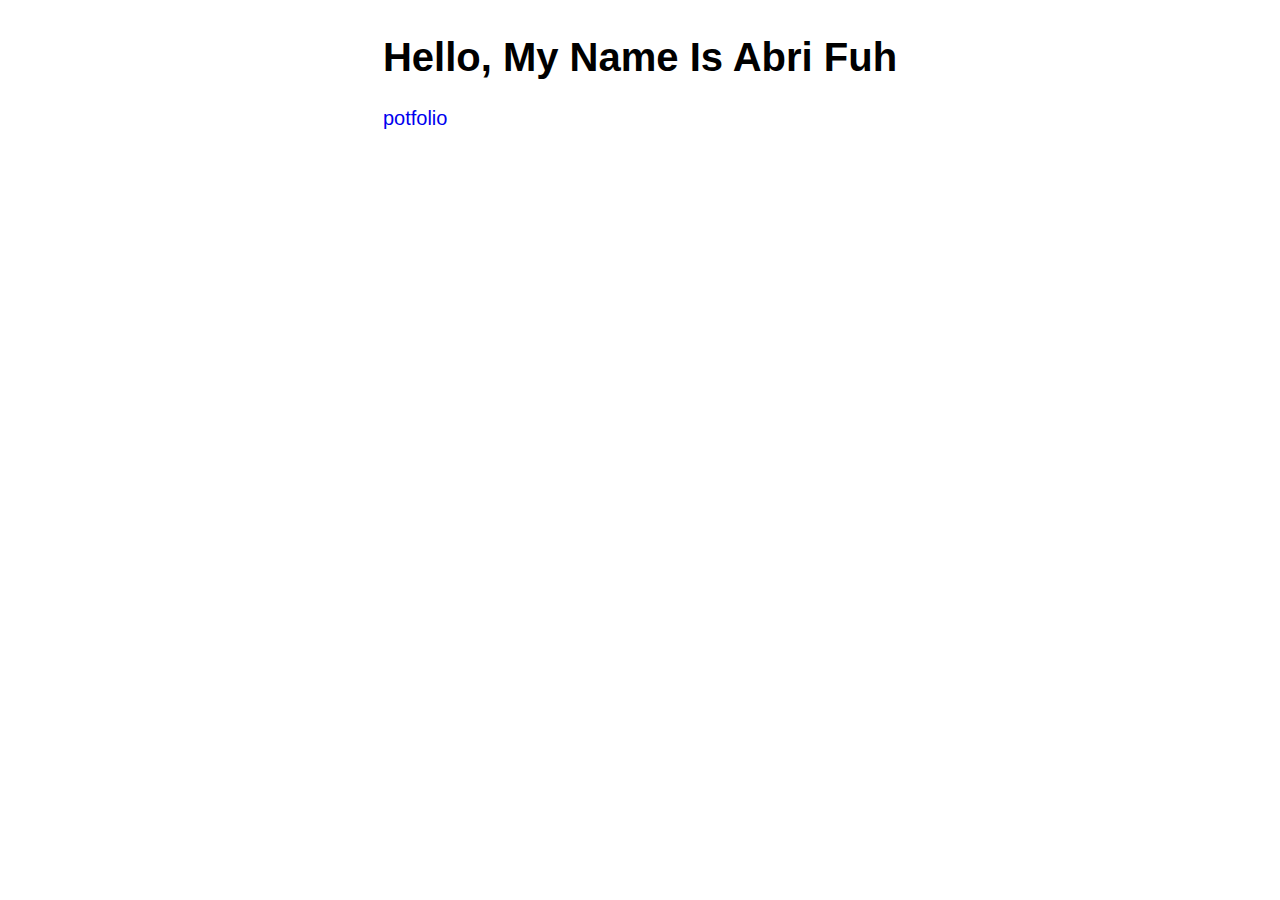
<file: my one page project/index.html>
<!DOCTYPE html>
<html lang="en">
<head>
    <meta charset="UTF-8">
    <meta http-equiv="X-UA-Compatible" content="IE=edge">
    <meta name="viewport" content="width=device-width, initial-scale=1.0">
    <link rel="stylesheet" href="style.css">
    <title>My Website</title>
</head>
<body>
 <!-- Hero section -->
<section id="hero">
    <div class="hero container">
        <div>
            <h1>Hello, My Name Is Abri Fuh</h1>
            <a href="#" type="button" class="cta">potfolio</a>
        </div>
    </div>
</section>
 <!-- End Hero section -->
</body>
</html>
</file>
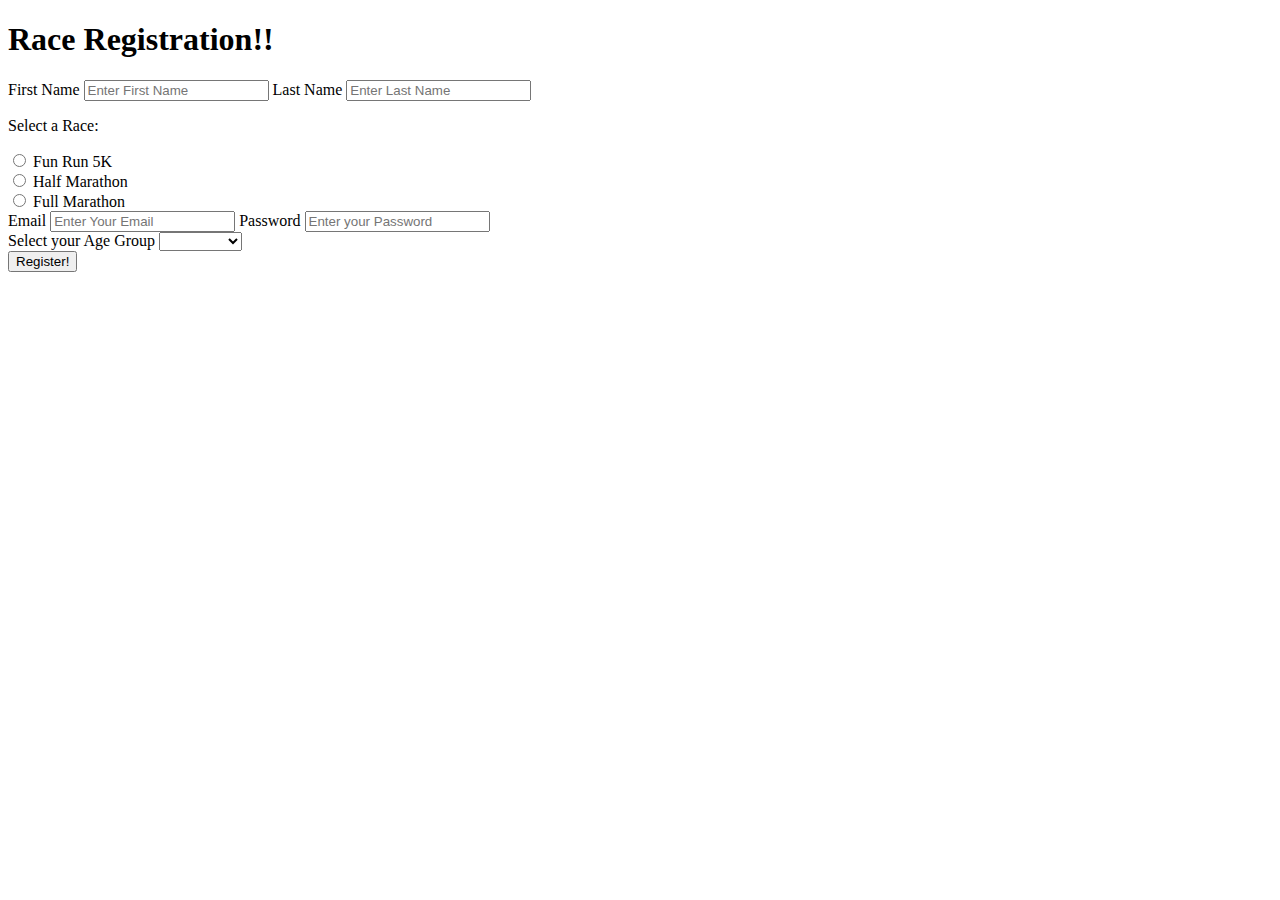
<file: registration-form/index.html>
<!DOCTYPE html>
<html lang="en">

<head>
    <meta charset="UTF-8">
    <meta name="viewport" content="width=device-width, initial-scale=1.0">
    <title>Registration Form</title>
</head>

<body>
    <h1>Race Registration!!</h1>
    <form action="/buamtech">
        <div>
            <label for="first-name">First Name</label>
            <input type="name" id="first-name" placeholder="Enter First Name">

            <label for="last-name">Last Name</label>
            <input type="name" id="last-name" placeholder="Enter Last Name">
        </div>
        <div>
            <p>Select a Race:</p>
            <input type="radio" id="fun-run">
            <label for="fun-run">Fun Run 5K</label> <br>
            <input type="radio" name="q" id="half-run">
            <label for="half-run">Half Marathon</label><br>
            <input type="radio" id="full-run">
            <label for="full-run">Full Marathon</label><br>
                                                       
        </div>
        <div><label for="email">Email</label>
             <input type="email" id="email" placeholder="Enter Your Email">
             <label for="password">Password</label>
             <input type="password" id="password" placeholder="Enter your Password">
        </div>
       <label for="age">Select your Age Group</label>
        <select name="age" id="age">
        <option value=""></option>
        <option value="under-age">under 18</option>
        <option value="young-adults">age 18-25</option>
        <option value="grown-adults">age 26-30</option>
    </select>
    <div>
    <button>Register!</button>
</div>
    </form>
</body>

</html>
</file>
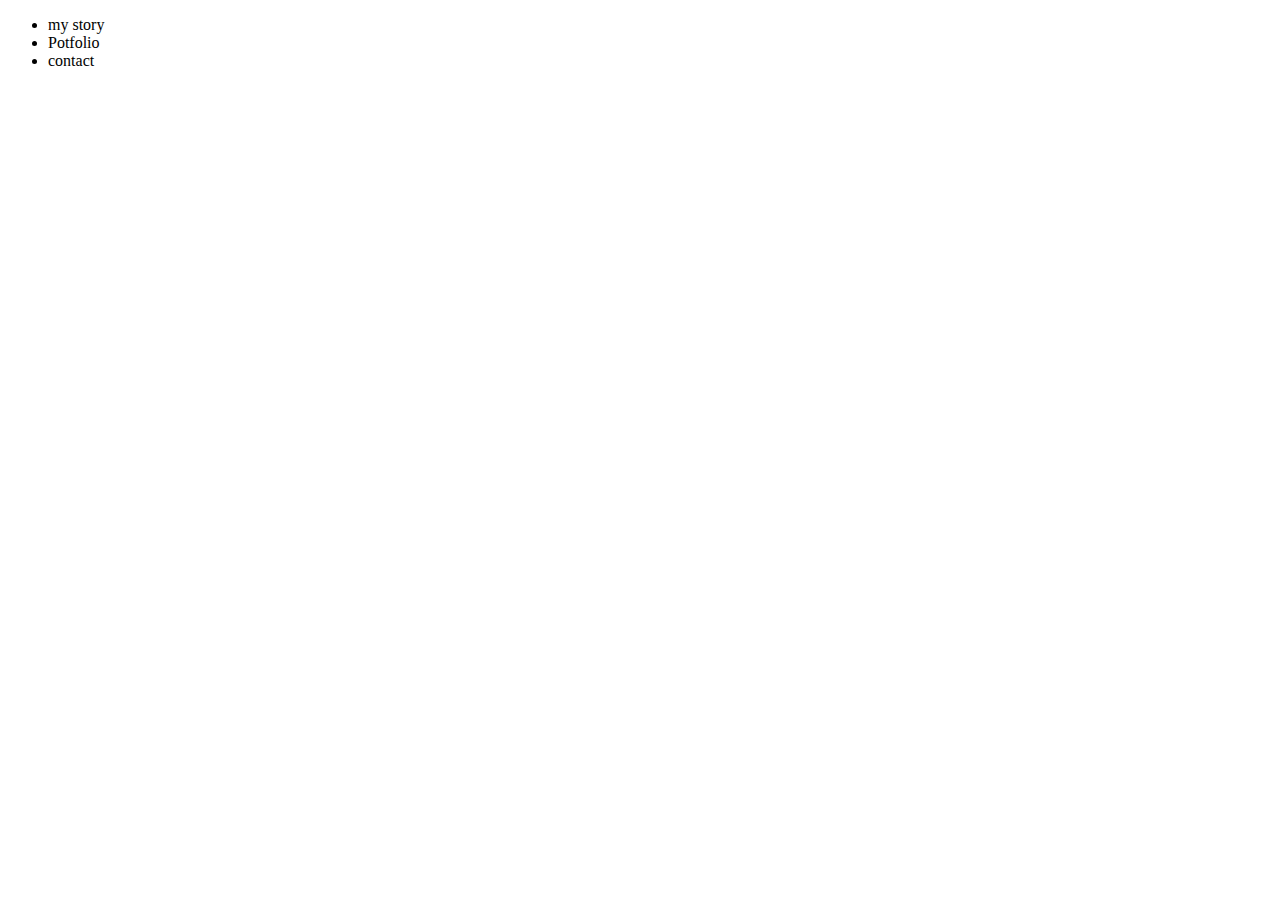
<file: my one page project/aCODING PROJECTS/My first treehouse project/index.html>
<!DOCTYPE html>
<html lang="en">
<head>
    <meta charset="UTF-8">
    <meta http-equiv="X-UA-Compatible" content="IE=edge">
    <meta name="viewport" content="width=device-width, initial-scale=1.0">
    <title>ABRI'S POTFOLIO</title>
</head>
<body>
    <header>
        <ul>
            <li>my story</li>
            <li>Potfolio</li>
            <li>contact</li>
        </ul>
    </header>
    
</body>
</html>
</file>
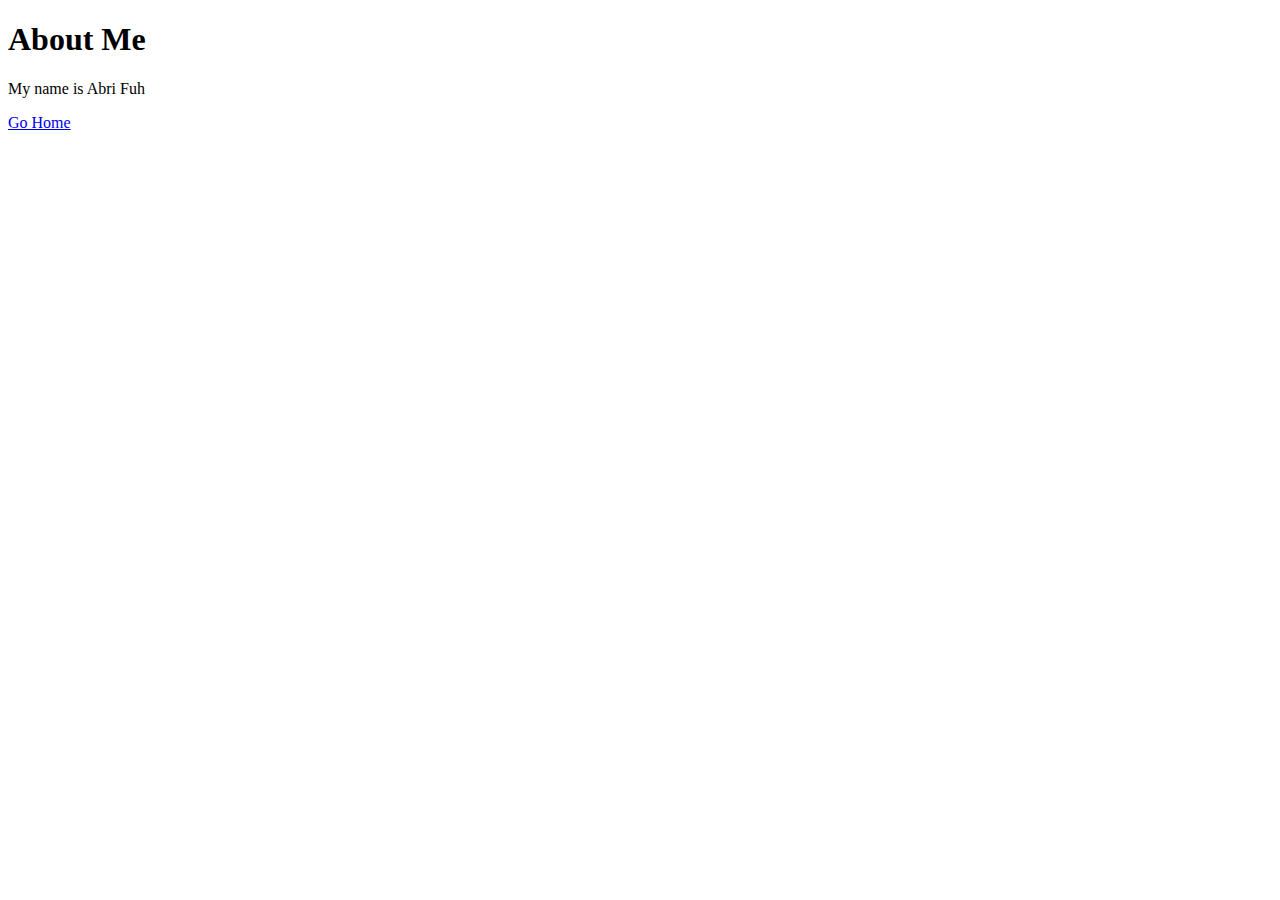
<file: demo-practice/about.html>
<!DOCTYPE html>
<html lang="en">

<head>
    <meta charset="UTF-8">
    <meta name="viewport" content="width=device-width, initial-scale=1.0">
    <title>About Page</title>
</head>

<body>
    <h1>About Me</h1>
    <p>My name is Abri Fuh</p>
    <a href="chicken.html">Go Home</a>
</body>

</html>
</file>
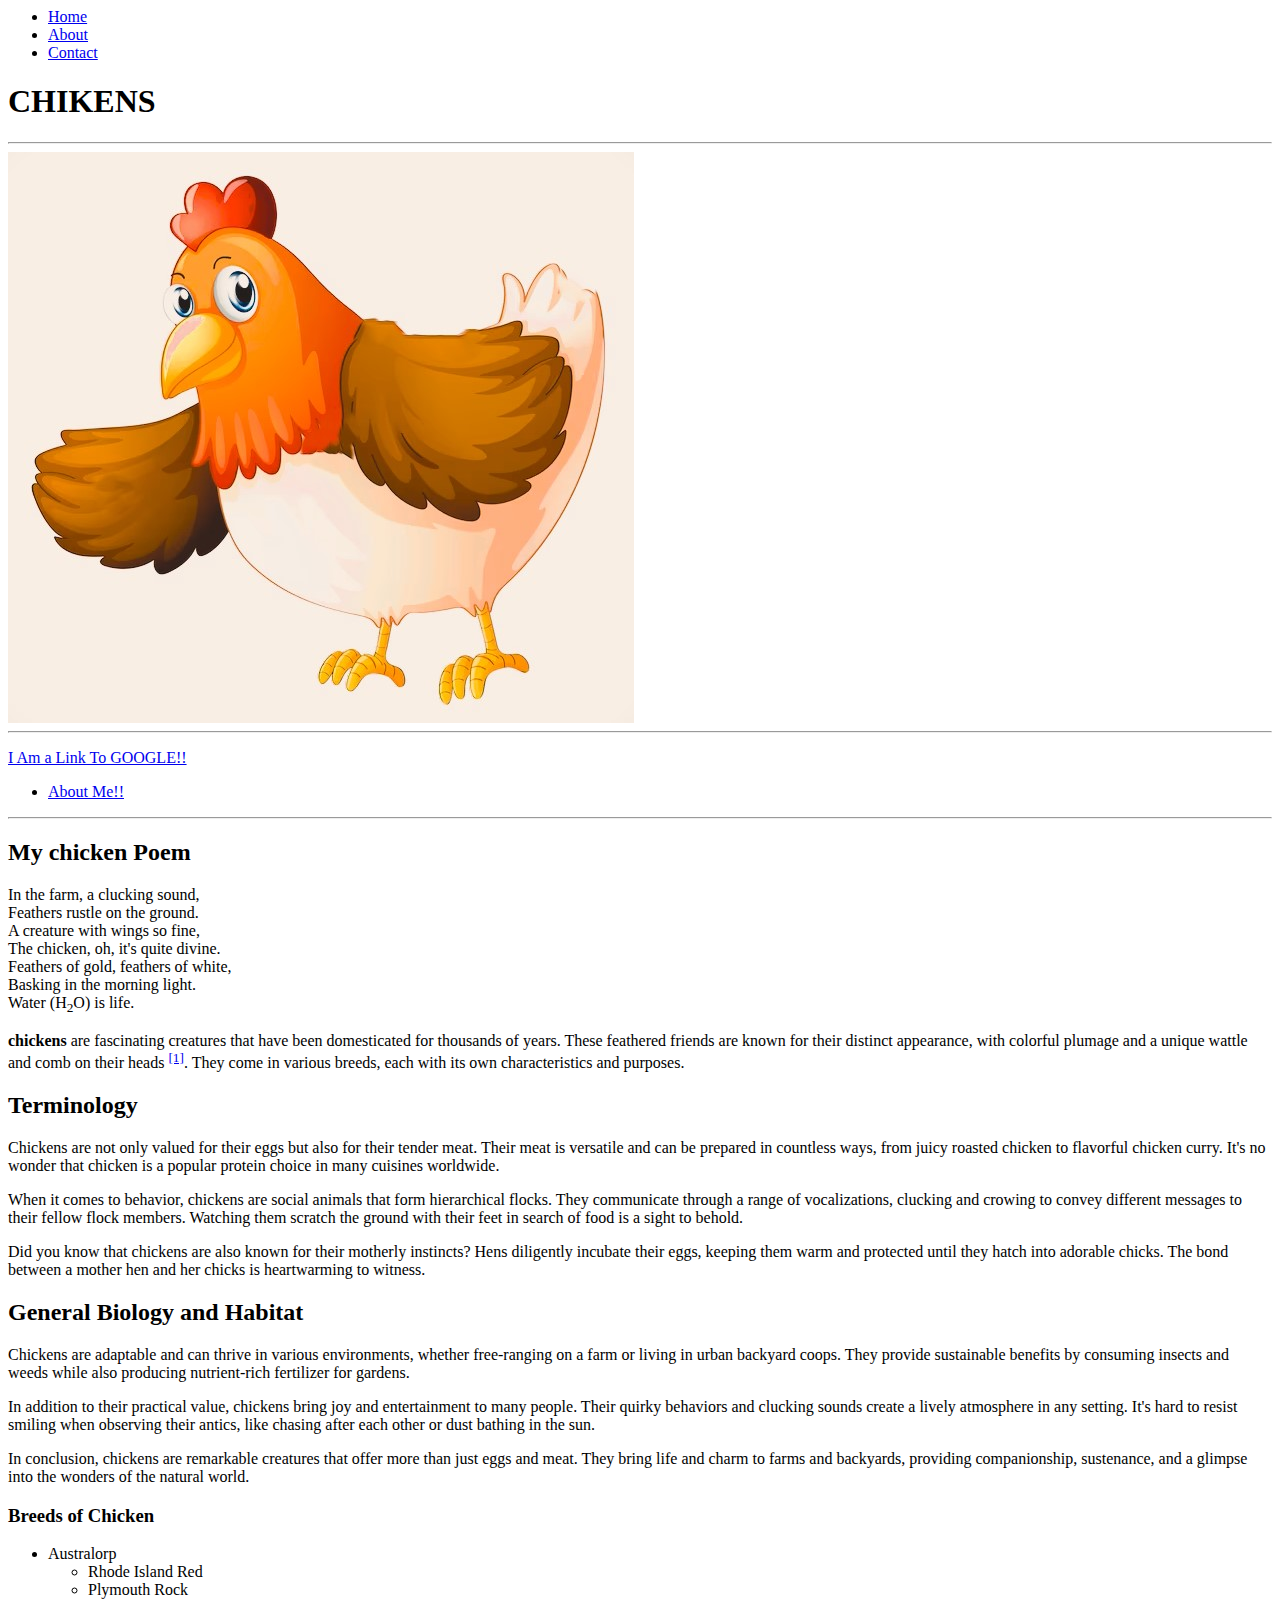
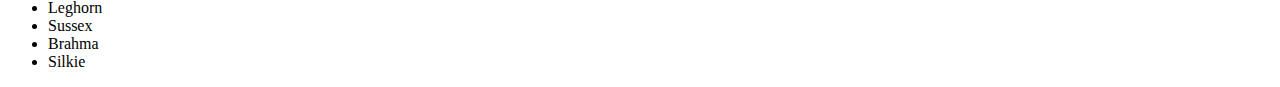
<file: demo-practice/chicken.html>
<!DOCTYPE <!DOCTYPE html>

<html>

<head>
    <title>Chicken bio</title>

</head>

<body>
    <nav>
        <ul>
            <li><a href="chicken.html">Home</a></li>
            <li><a href="about.html">About</a></li>
            <li><a href="contact.html">Contact</a></li>
        </ul>
    </nav>
    <main>
        <h1>CHIKENS</h1>
        <hr>
        <div>
            <!-- Alt attribute will read by screen readers -->
            <img src="images/chicken.jpg" alt="This is an image of a chicken">
            <hr>


            <p><a href="https://www.google.com">I Am a Link To GOOGLE!!</a></p>
            <ul>
                <li><a href="about.html">About Me!!</a></li>
            </ul>
            <hr>
            <h2>My chicken Poem</h2>
            <p>
                In the farm, a clucking sound,<br>
                Feathers rustle on the ground.<br>
                A creature with wings so fine,<br>
                The chicken, oh, it's quite divine.<br>
                Feathers of gold, feathers of white,<br>
                Basking in the morning light.<br>
                Water (H<sub>2</sub>O) is life.
            </p>
        </div>
        <b>chickens</b> are fascinating creatures that have been domesticated for thousands of years. These feathered
        friends are known for their distinct appearance, with colorful plumage and a unique wattle and comb on their
        heads <sup><a href="https://www.google.com">[1]</a></sup>.
        They come in various breeds, each with its own characteristics and purposes.
        <h2>Terminology</h2>
        <p>Chickens are not only valued for their eggs but also for their tender meat. Their meat is versatile and can
            be
            prepared in countless ways, from juicy roasted chicken to flavorful chicken curry. It's no wonder that
            chicken
            is a popular protein choice in many cuisines worldwide.</p>

        <p>When it comes to behavior, chickens are social animals that form hierarchical flocks. They communicate
            through a
            range of vocalizations, clucking and crowing to convey different messages to their fellow flock members.
            Watching them scratch the ground with their feet in search of food is a sight to behold.</p>

        <p>Did you know that chickens are also known for their motherly instincts? Hens diligently incubate their eggs,
            keeping them warm and protected until they hatch into adorable chicks. The bond between a mother hen and her
            chicks is heartwarming to witness.</p>
        <h2>General Biology and Habitat</h2>
        <p> Chickens are adaptable and can thrive in various environments, whether free-ranging on a farm or living in
            urban
            backyard coops. They provide sustainable benefits by consuming insects and weeds while also producing
            nutrient-rich fertilizer for gardens.</p>

        <p>In addition to their practical value, chickens bring joy and entertainment to many people. Their quirky
            behaviors
            and clucking sounds create a lively atmosphere in any setting. It's hard to resist smiling when observing
            their
            antics, like chasing after each other or dust bathing in the sun.</p>

        <p>In conclusion, chickens are remarkable creatures that offer more than just eggs and meat. They bring life and
            charm to farms and backyards, providing companionship, sustenance, and a glimpse into the wonders of the
            natural
            world.</p>

        <h3>Breeds of Chicken</h3>
        <ul>
            <li>Australorp
                <ul>
                    <li>Rhode Island Red</li>
                    <li>Plymouth Rock</li>
                </ul>
            </li>
            <li>Leghorn</li>
            <li>Sussex</li>
            <li>Brahma</li>
            <li>Silkie</li>


        </ul>
    </main>


</body>

</html>
</file>
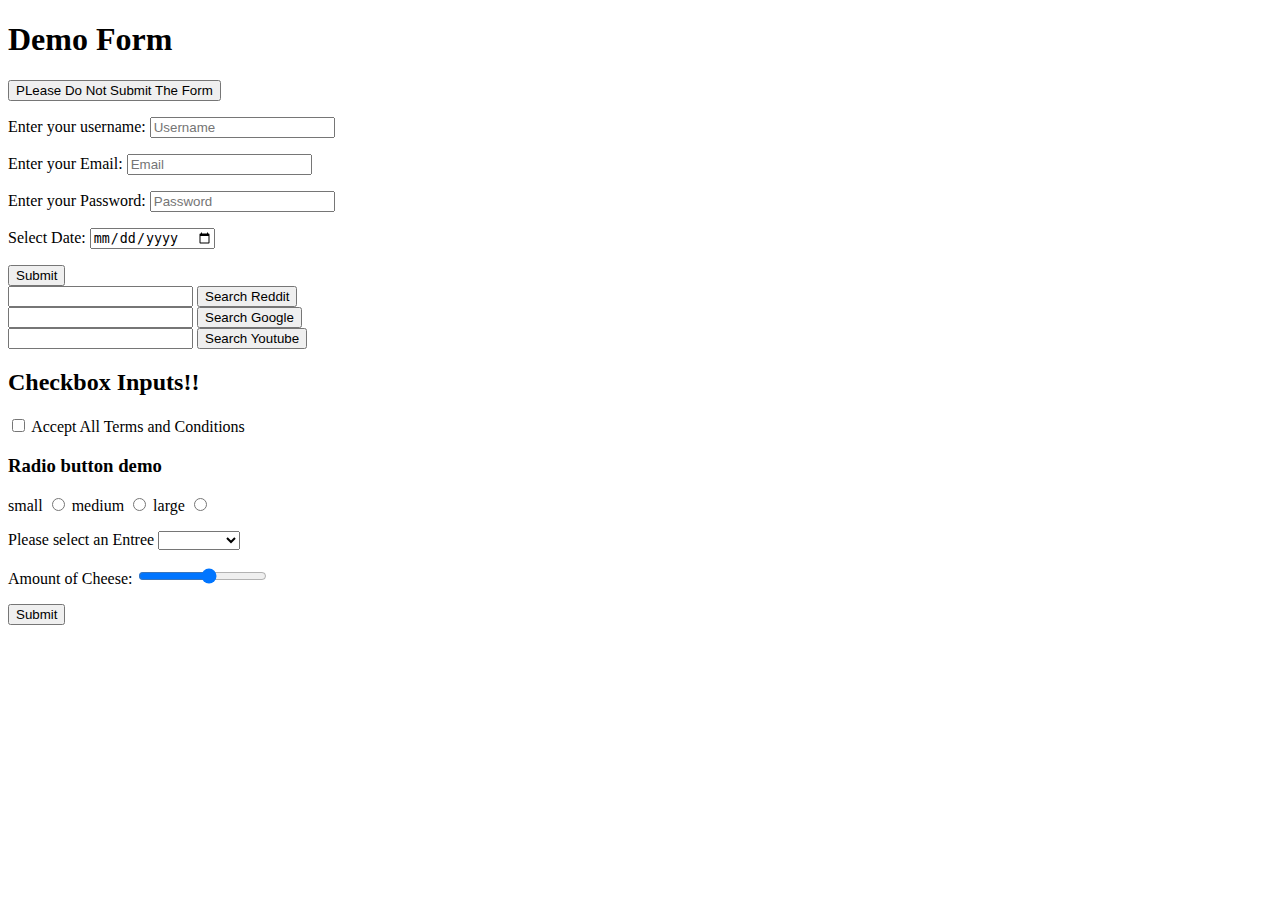
<file: demo-practice/form.html>
<!DOCTYPE html>
<html lang="en">

<head>
    <meta charset="UTF-8">
    <meta name="viewport" content="width=device-width, initial-scale=1.0">
    <title>Forms Demo</title>
</head>

<body>
    <h1>Demo Form</h1>
    <form action="/tacos">
        <button type="button">PLease Do Not Submit The Form</button>
        <p>
            <label for="Username">Enter your username:</label>
            <input id="Username" type="text" placeholder="Username" name="Username">
        </p>
        <p>
            <label for="Email">Enter your Email:</label>
            <input type="email" placeholder="Email" id="Email" name="Email">
        </p>
        <p>
            <label for="Password">Enter your Password:</label>
            <input type="password" placeholder="Password" id="Password" name="Password">
        </p>
        <p>
            <label for="date">Select Date:</label>
            <input type="date" id="date" name="date">
        </p>
        <button>Submit</button>

        <!--Linking my "search" button on my form to hit different servers-->
    </form>
    <form action="https://www.reddit.com/search">
        <input type="text" name="q">
        <button>Search Reddit</button>
    </form>

    <form action="https://www.google.com/search">
        <input type="text" name="q">
        <button>Search Google</button>
    </form>
    <form action="https://www.youtube.com/results">
        <input type="text" name="search_query">
        <button>Search Youtube</button>
    </form>

    <h2>Checkbox Inputs!!</h2>
    <form action="/birds">
        <input type="checkbox" name="agree" id="agree">
        <label for="agree">Accept All Terms and Conditions</label>


        <h3>Radio button demo</h3>
        <p>
            <label for="s">small</label>
            <input type="radio" name="size" id="s" value="s">

            <label for="m">medium</label>
            <input type="radio" name="size" id="m" value="m">

            <label for="m">large</label>
            <input type="radio" name="size" id="l" value="l">

        </p>
        <p>
            <label for="meal">Please select an Entree</label>
           <select name="meal" id="meal">
            <option value="select option"></option>
            <option value="fish">Fish</option>
            <option value="chicken">Chicken</option>
            <option value="vegies">Vegiterian</option>
            <option value="steak">Steak</option>
           </select>

        </p>

        <p>
            <label for="cheese"> Amount of Cheese:</label>
            <input type="range" id="cheese" name="cheese_level" min="1" max="10">
        </p>
        <button>Submit</button>

    </form>
</body>

</html>
</file>
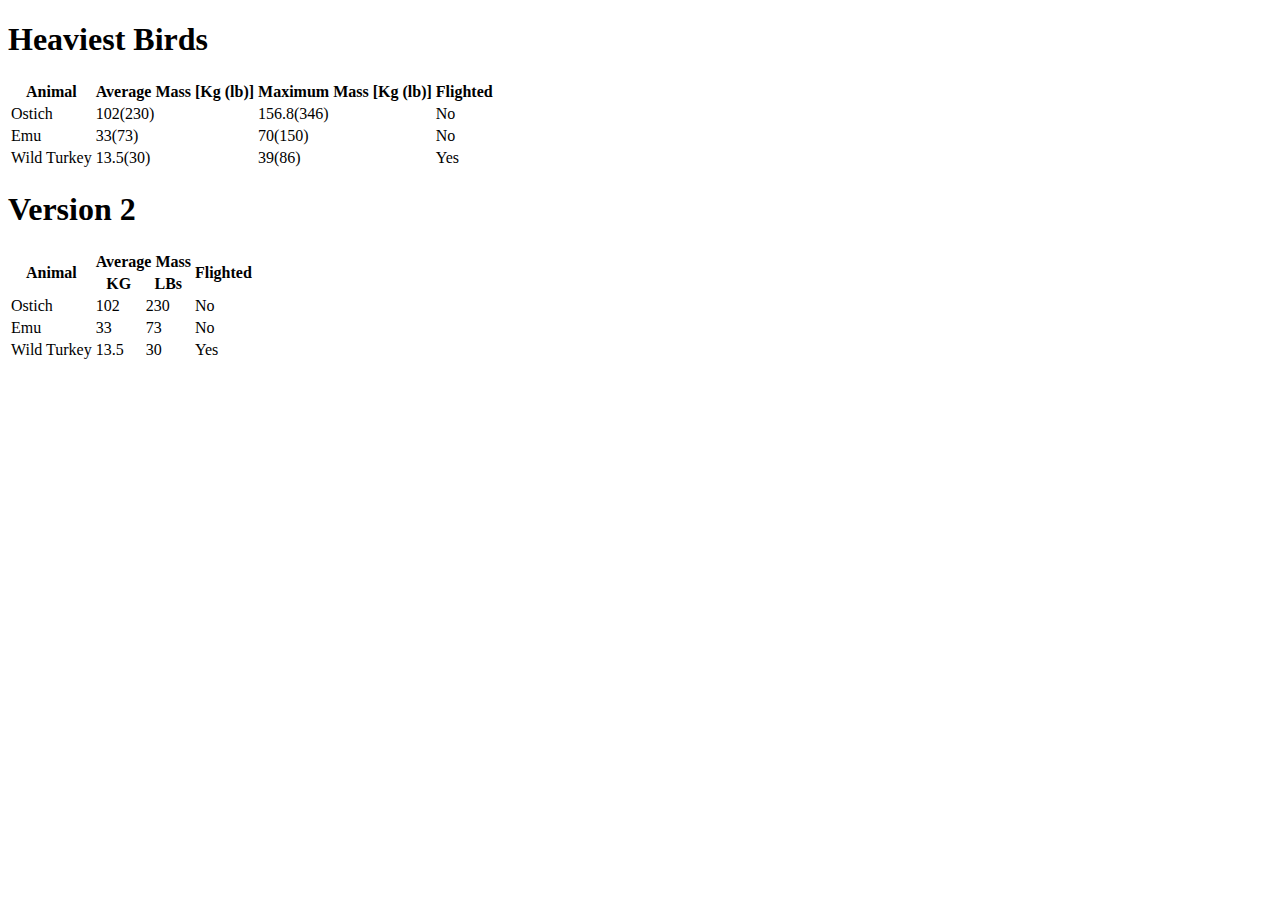
<file: demo-practice/heaviest-birds.html>
<!DOCTYPE html>
<html lang="en">

<head>
    <meta charset="UTF-8">
    <meta name="viewport" content="width=device-width, initial-scale=1.0">
    <title>Largest Birds Table</title>
</head>

<body>
    <h1>Heaviest Birds </h1>
    <table>
        <thead>
            <tr>
                <th>Animal</th>
                <th>Average Mass [Kg (lb)]</th>
                <th>Maximum Mass [Kg (lb)]</th>
                <th>Flighted</th>

            </tr>
        </thead>
        <tbody>
            <tr>
                <td>Ostich</td>
                <td>102(230)</td>
                <td>156.8(346)</td>
                <td>No</td>
            </tr>
            <tr>
                <td>Emu</td>
                <td>33(73)</td>
                <td>70(150)</td>
                <td>No</td>
            </tr>
            <tr>
                <td>Wild Turkey</td>
                <td>13.5(30)</td>
                <td>39(86)</td>
                <td>Yes</td>
            </tr>
        </tbody>
    </table>


    <h1>Version 2 </h1>
    <table>
        <thead>
            <tr>
                <th rowspan="2">Animal</th>
                <th colspan="2">Average Mass</th>
                <th rowspan="2">Flighted</th>

            </tr>
            <tr>
                <th>KG</th>
                <th>LBs</th>
            </tr>
        </thead>
        <tbody>
            <tr>
                <td>Ostich</td>
                <td>102</td>
                <td>230</td>
                <td>No</td>
            </tr>
            <tr>
                <td>Emu</td>
                <td>33</td>
                <td>73</td>
                <td>No</td>
            </tr>
            <tr>
                <td>Wild Turkey</td>
                <td>13.5</td>
                <td>30</td>
                <td>Yes</td>
            </tr>
        </tbody>
    </table>
</body>

</html>
</file>
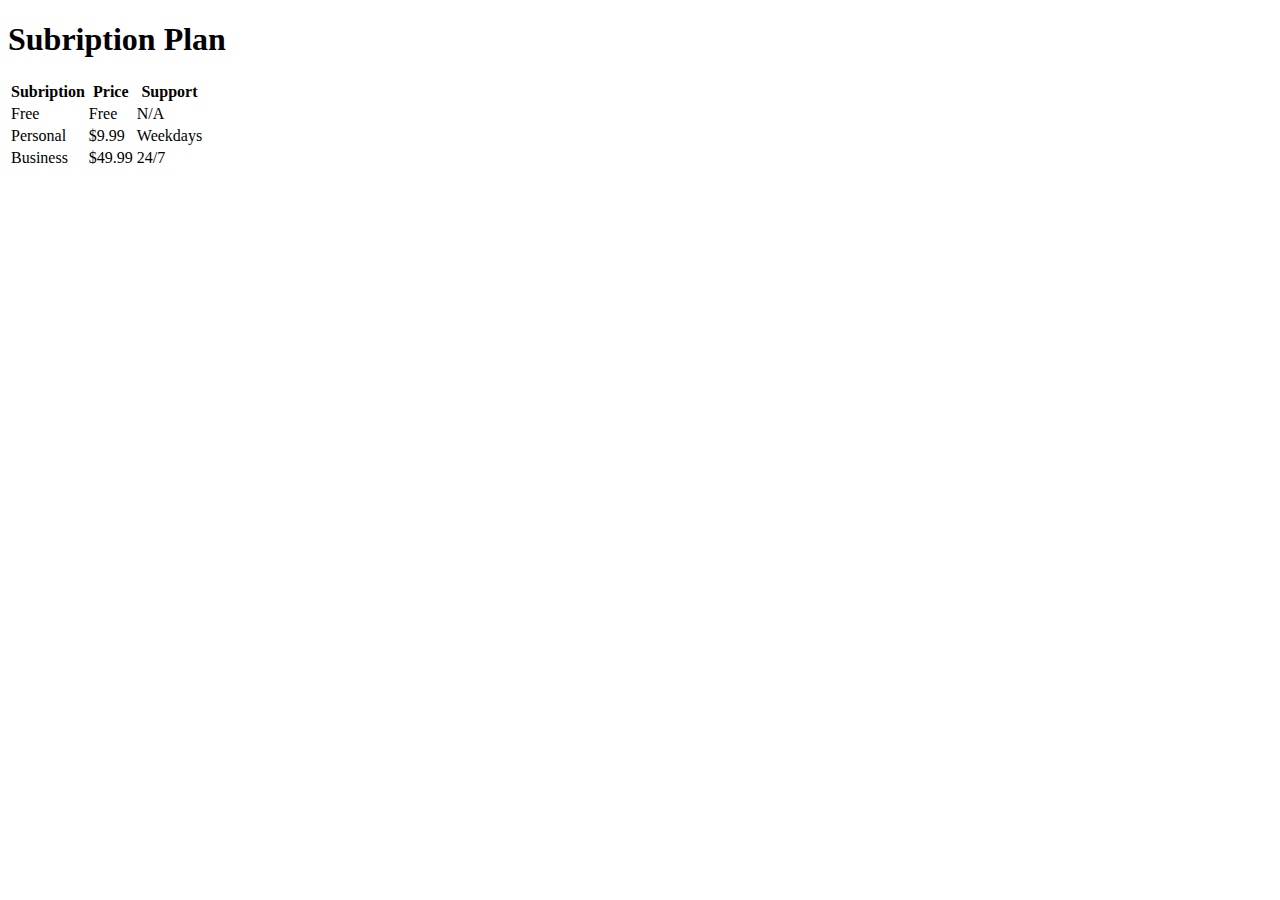
<file: demo-practice/subcription.html>
<!-- You can use your own content, or use the following to help get started -->
<!--  just make sure to use the same number of data points -->

<!-- Subscription | Price | Support 
Free | Free | N/A 
Personal | $9.99 | Weekdays 
Business | $49.99 | 24/7  -->

<!DOCTYPE html>
<html lang="en">
<head>
    <meta charset="UTF-8">
    <meta name="viewport" content="width=device-width, initial-scale=1.0">
    <meta http-equiv="X-UA-Compatible" content="ie=edge">
    <title>Subscription Lists</title>
</head>
<body>
    <h1>Subription Plan</h1>
    
    <table>
        <thead>
            <tr>
            <th>Subription</th>
            <th>Price</th>
            <th>Support</th>
            </tr>
        </thead>
        
        <tbody>
            <tr>
                <td>Free</td>
                <td>Free</td>
                <td>N/A</td>
            </tr>
            
            <tr>
                <td>Personal</td>
                <td>$9.99</td>
                <td>Weekdays</td>
            </tr>
            
            <tr>
                <td>Business</td>
                <td>$49.99</td>
                <td>24/7</td>
            </tr>
        </tbody>
        
    </table>
</body>
</html>
</file>
<file: my one page project/style.css>
* {
padding: opx;
margin: opx;
box-sizing:border-box;
}
html {
font-size: 20px;
font-family:  'Rubik', sans-serif;
}
a {
    text-decoration:none ;
}
.container {
    min-height: 100px;
    width: 100%;
    display: flex;
    align-items: center;
    justify-content: center;
}

/* Hero Section */
#hero {
    background-image: (./img/vancouver.jpg);
}
/* End of Hero Section */
</file>
